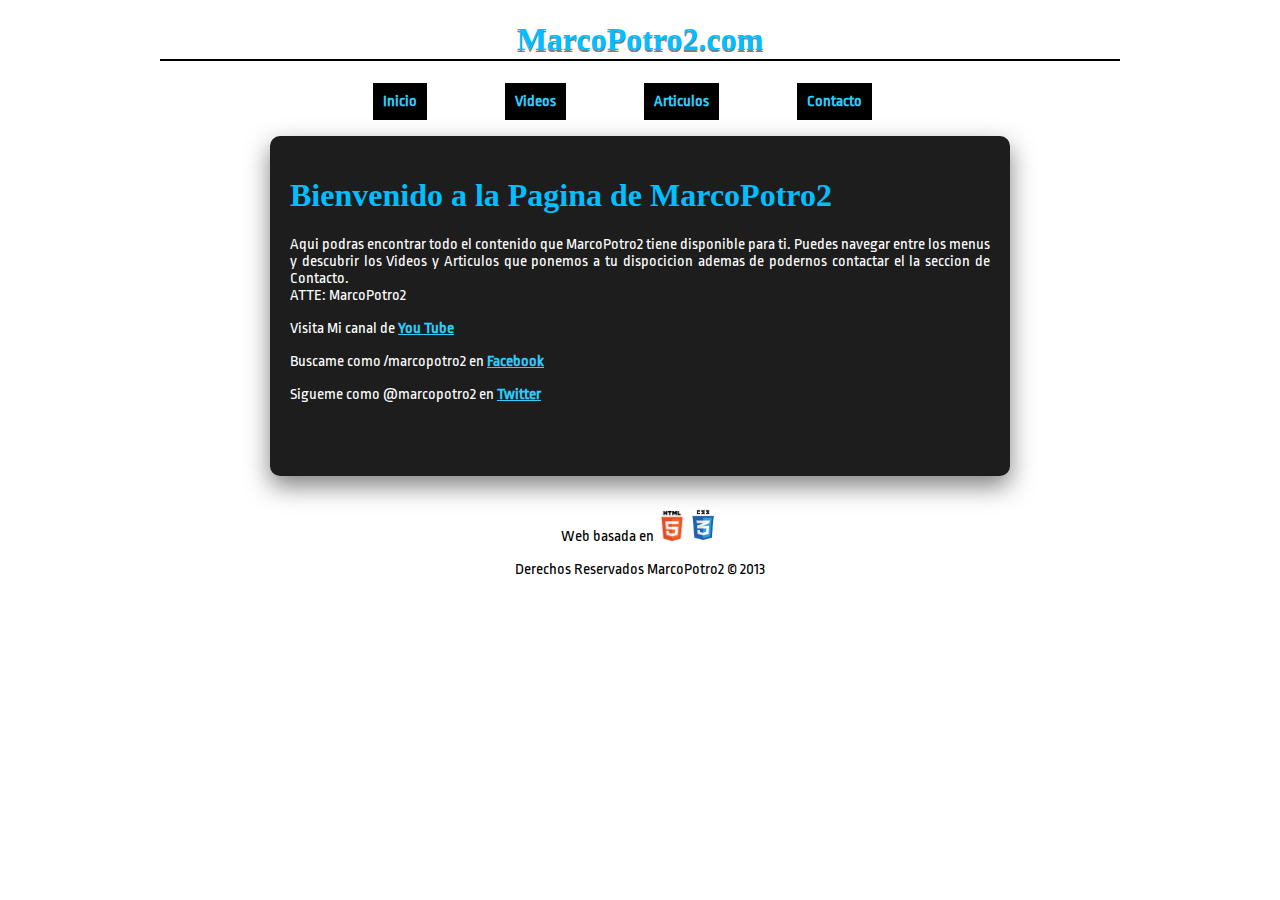
<file: Index/index.html>
<!DOCTYPE html>
<html Lang = "es">
     <head>
          <meta name="description" content="Pagina Web Oficial de MarcoPotro2" />
          <meta name="keywords" content="YouTube, video, multimedia, edicion, marcopotro2" />
          <meta name="author" content="MarcoPotro2 | Marco Antonio" />
          <meta charset= 'utf-8'>
          <title>MarcoPotro2 | Inicio</title>
             <link rel="icon" href="favicon.png" sizes="16x16" type="image/png">
             <link rel="stylesheet" href="stylesheet01.css">
             <!--<link rel="shortcut icon" href="http://piainternacional.blogspot.mx/favicon.ico" type="image/x-icon" />-->
             <link href='http://fonts.googleapis.com/css?family=Ropa+Sans' rel='stylesheet' type='text/css'>
                 <script src="http://code.jquery.com/jquery-1.7.2.min.js"></script>
                 <script src="scriptPrincipal01.js"></script>
                 <style type="text/css">
                     p.copy {text-align:center;}
                     p.text {text-align:justify;}
                 </style>

             <script type="text/javascript">

                 var _gaq = _gaq || [];
                 _gaq.push(['_setAccount', 'UA-37252058-1']);
                 _gaq.push(['_trackPageview']);

                 (function() {
                 var ga = document.createElement('script'); ga.type = 'text/javascript'; ga.async = true;
                 ga.src = ('https:' == document.location.protocol ? 'https://ssl' : 'http://www') + '.google-analytics.com/ga.js';
                 var s = document.getElementsByTagName('script')[0]; s.parentNode.insertBefore(ga, s);
                 })();

             </script>
     </head>
     <body>
     	<div id='contenido'>
             <header>
                 <hgroup>
                      <h1>MarcoPotro2.com</h1>
                 </hgroup>	
                 <nav>
                    <ul>
                        <li><a href="http://marcopotro2.comli.com/">Inicio</a></li>
                        <li><a href="/videos">Videos</a></li>
                        <li><a href="/articulo">Articulos</a></li>
                        <li><a href="/contacto">Contacto</a></li>
                    </ul>
                 </nav>
            </header> 
            <section>
                <div id='textoPr'>
                    <article>
                    	<hgroup>
                            <h1>Bienvenido a la Pagina de MarcoPotro2</h1>
                    	</hgroup>
                        <p class="text">Aqui podras encontrar todo el contenido que MarcoPotro2 tiene disponible para ti. Puedes navegar entre los menus y descubrir los Videos y Articulos que ponemos a tu dispocicion ademas de podernos contactar el la seccion de Contacto. <Br>ATTE: MarcoPotro2</p>
                    </article>
                    <aside>
                        <p>Visita Mi canal de <a href='http://www.youtube.com/user/marcopotro2'>You Tube</a></p>
                        <p>Buscame como /marcopotro2 en <a href='http://facebook.com/marcopotro2'>Facebook</a></p>
                        <p>Sigueme como @marcopotro2 en <a href='http://twitter.com/marcopotro2'>Twitter</a></p>
                    </aside>
                </div>
            </section>
     	</div>
        <aside>
        <footer id= "pie">
            <canvas id= 'miCanvas'></canvas>
            <p class="copy"><br>Web basada en <img src="img/HTML5_logo.png" class="html5_icon"><img src="img/CSS3_logo.png" class="css3_icon"></br></p>
            <p class="copy">Derechos Reservados MarcoPotro2 © 2013</p>
        </footer>
     </body>
</html>
</file>
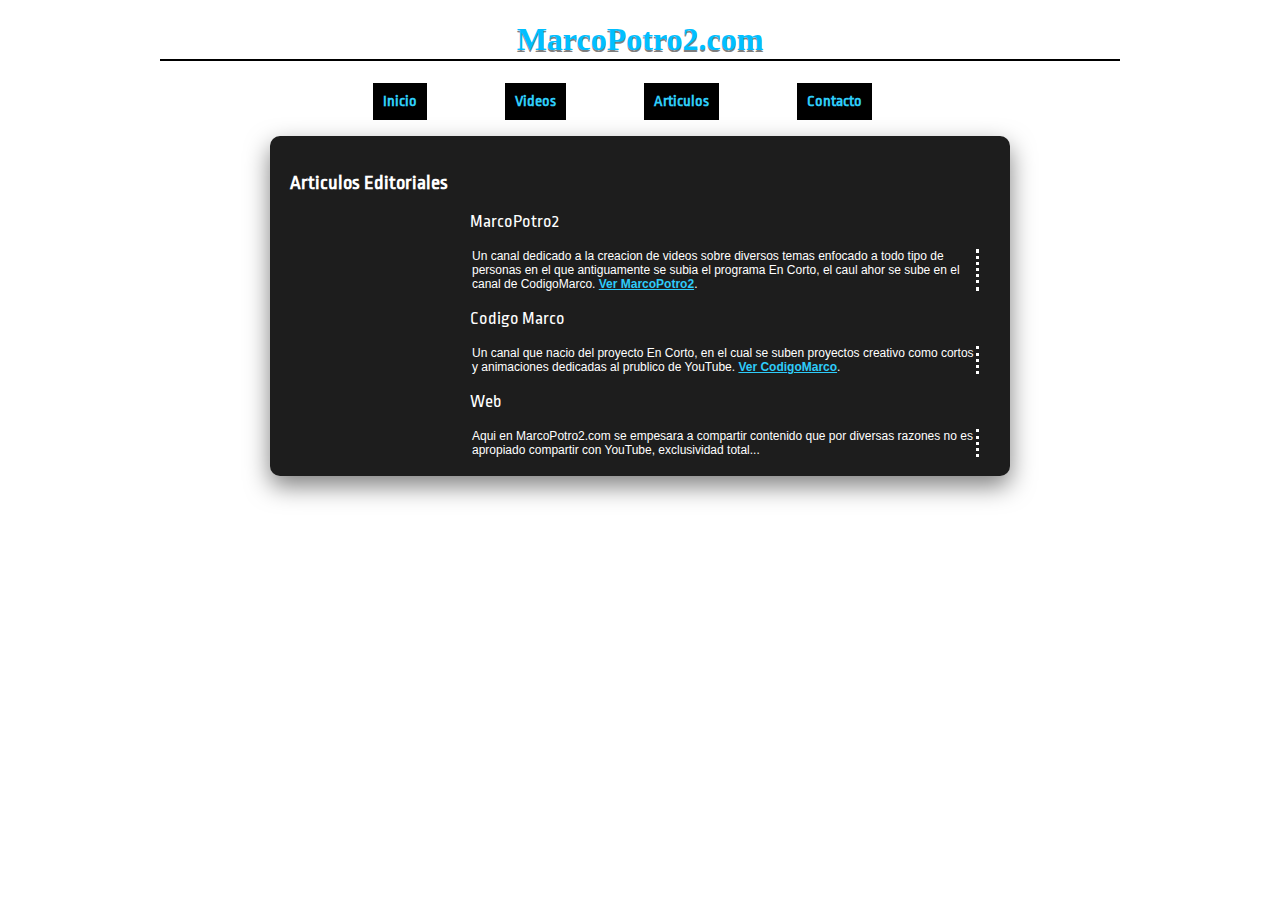
<file: Index/articulo.html>
<!DOCTYPE html>
<html Lang = "es">
     <head>
          <meta name="description" content="Pagina Web Oficial de MarcoPotro2" />
          <meta name="keywords" content="YouTube, video, multimedia, edicion, marcopotro2" />
          <meta name="author" content="MarcoPotro2 | Marco Antonio" />
          <meta charset= 'utf-8'>
          <title>MarcoPotro2 | Articulos</title>
          <link rel="stylesheet" href="stylesheet01.css">
          <link rel="stylesheet" href="stylesheet_articulo.css">
          <link rel="icon" href="favicon.png" sizes="16x16" type="image/png">
          <link href='http://fonts.googleapis.com/css?family=Ropa+Sans' rel='stylesheet' type='text/css'>
          <script src="http://code.jquery.com/jquery-1.7.2.min.js"></script>
          <script src="scriptPrincipal01.js"></script>
          <meta name="google-translate-customization" content="a7d363e0a076dcb7-3b9f3c0749fb1691-g5043129b94df33b4-16"></meta>
     </head>
     <body>
     	<div id='contenido'>
             <header>
                 <hgroup>
                      <h1>MarcoPotro2.com</h1>
                 </hgroup>	
                 <nav>
                    <ul>
                        <li><a href="http://marcopotro2.comli.com/">Inicio</a></li>
                        <li><a href="/videos">Videos</a></li>
                        <li><a href="/articulo">Articulos</a></li>
                        <li><a href="/contacto">Contacto</a></li>
                    </ul>
                 </nav>
            </header> 
            <section>
                <div id='textoPr'>
                    <hgroup>
                         <h2>Articulos Editoriales</h2>
                    </hgroup>
                    <form>
                         <div id="google_translate_element"></div>
                         <script type="text/javascript">
                         function googleTranslateElementInit() 
                           {
                           new google.translate.TranslateElement({pageLanguage: 'es', layout: google.translate.TranslateElement.InlineLayout.SIMPLE}, 'google_translate_element');
                           }
                         </script>
                         <script type="text/javascript" src="//translate.google.com/translate_a/element.js?cb=googleTranslateElementInit"></script>
        
                         <p id="art_titulos">MarcoPotro2</p>
                         <p class="corto">Un canal dedicado a la creacion de videos sobre diversos temas enfocado a todo tipo de personas en el que antiguamente se subia el programa En Corto, el caul ahor se sube en el canal de CodigoMarco. <a href="http://www.youtube.com/marcopotro2">Ver MarcoPotro2</a>.<p>
                         <p id="art_titulos">Codigo Marco</p>
                         <p class="corto">Un canal que nacio del proyecto En Corto, en el cual se suben proyectos creativo como cortos y animaciones dedicadas al prublico de YouTube. <a href="http://www.youtube.com/codigomarco">Ver CodigoMarco</a>.<p>
                         <p id="art_titulos">Web</p>
                         <p class="corto">Aqui en MarcoPotro2.com se empesara a compartir contenido que por diversas razones no es apropiado compartir con YouTube, exclusividad total...<p>
                    </form>
                </div>
            </section>
     	</div>
        <footer>
            <canvas id= 'miCanvas'></canvas>
        </footer>
     </body>
</html>
</file>
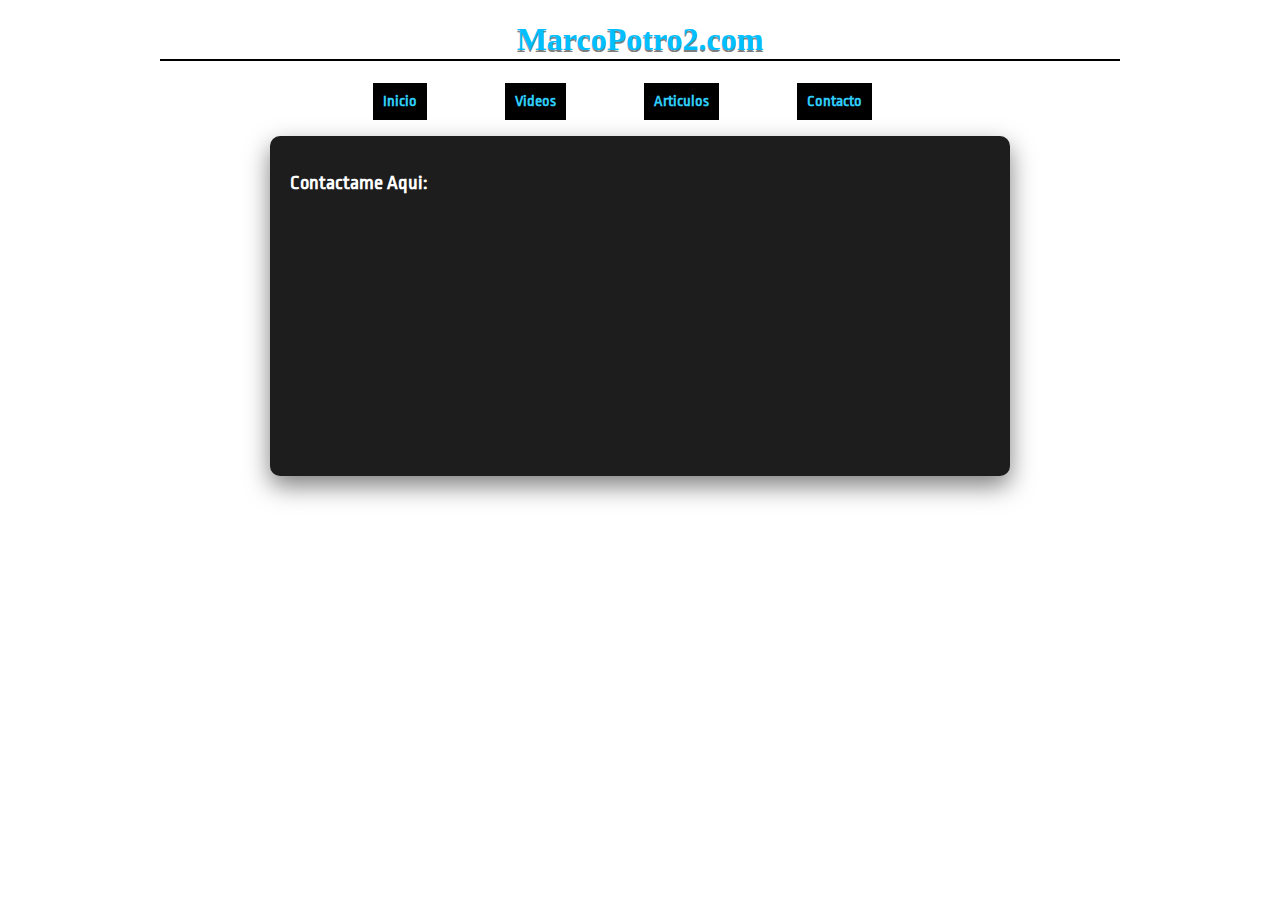
<file: Index/contacto.html>
<!DOCTYPE html>
<html Lang = "es">
     <head>
          <meta name="description" content="Pagina Web Oficial de MarcoPotro2" />
          <meta name="keywords" content="YouTube, video, multimedia, edicion, marcopotro2" />
          <meta name="author" content="MarcoPotro2 | Marco Antonio" />
          <meta charset= 'utf-8'>
          <title>MarcoPotro2 | Contacto</title>
          <link rel="icon" href="favicon.png" sizes="16x16" type="image/png">
          <link rel="stylesheet" href="stylesheet01.css">
          <link href='http://fonts.googleapis.com/css?family=Ropa+Sans' rel='stylesheet' type='text/css'>
          <script src="http://code.jquery.com/jquery-1.7.2.min.js"></script>
          <script src="scriptPrincipal01.js"></script>
          <script type="text/javascript">var addthis_config = {"data_track_addressbar":true};</script>
          <script type="text/javascript" src="//s7.addthis.com/js/300/addthis_widget.js#pubid=ra-50ef6f89404ec96c"></script>
     </head>
     <body>
     	<div id='contenido'>
             <header>
                 <hgroup>
                      <h1>MarcoPotro2.com</h1>
                 </hgroup>	
                 <nav>
                    <ul>
                        <li><a href="http://marcopotro2.comli.com/">Inicio</a></li>
                        <li><a href="/media">Videos</a></li>
                        <li><a href="/articulo">Articulos</a></li>
                        <li><a href="/contacto">Contacto</a></li>
                    </ul>
                 </nav>
            </header> 
            <section>
                <div id='textoPr'>
                   <hgroup>
                       <h2>Contactame Aqui: </h2>
                   </hgroup>
                   <form id="contacto">
                       <!-- Formulario de Contacto -->
                       <table cellspacing="0" cellpadding="0" border="0"><tr><td><iframe width="410" height="250" frameborder="0" src="http://es.foxyform.com/form.php?id=49498&sec_hash=510842af07d"></iframe></td></tr><tr><td align="center"><a style="font:8px Arial;color:#5C5C5C;"</a></td></tr></table>
                       <!-- Formulario de Contacto -->
                   </form>
                </div>
                <!-- AddThis Button BEGIN -->
                <div class="addthis_toolbox addthis_floating_style addthis_32x32_style" style="left:50px;top:50px;">
                   <a class="addthis_button_facebook"></a>
                   <a class="addthis_button_twitter"></a>
                   <a class="addthis_button_google_plusone_share"></a>
                   <a class="addthis_button_print"></a>
                   <a class="addthis_button_compact"></a>
                </div>
                <!-- AddThis Button END -->
            </section>
     	</div>
        <footer>
            <canvas id= 'miCanvas'></canvas>
        </footer>
     </body>
</html>
</file>
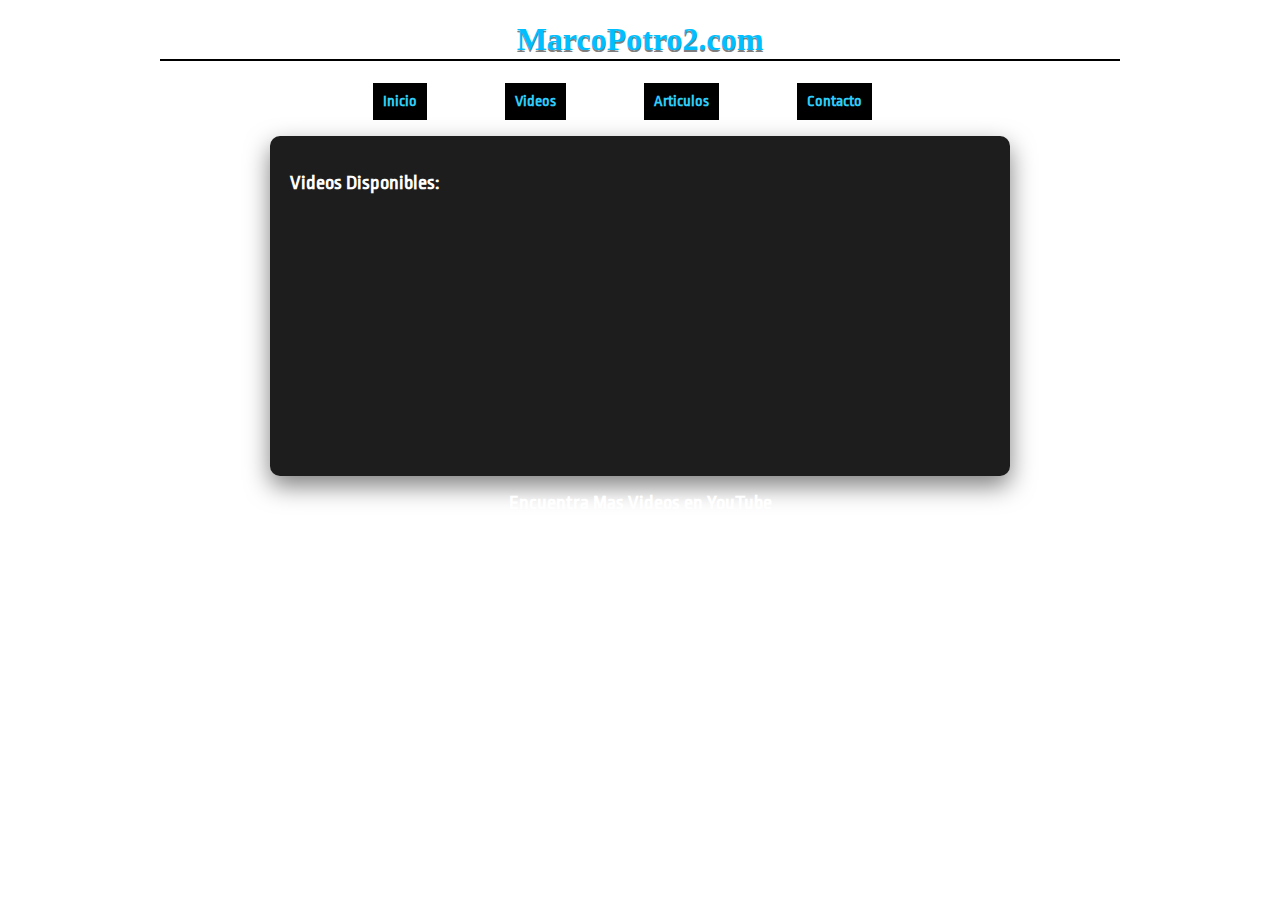
<file: Index/videos.html>
<!DOCTYPE html>
<html Lang = "es">
     <head>
          <meta name="description" content="Pagina Web Oficial de MarcoPotro2" />
          <meta name="keywords" content="YouTube, video, multimedia, edicion, marcopotro2" />
          <meta name="author" content="MarcoPotro2 | Marco Antonio" />
          <meta charset= 'utf-8'>
          <title>MarcoPotro2 | Multimedia</title>
          <link rel="stylesheet" href="stylesheet01.css">
          <link rel="icon" href="favicon.png" sizes="16x16" type="image/png">
          <link href='http://fonts.googleapis.com/css?family=Ropa+Sans' rel='stylesheet' type='text/css'>
          <script src="http://code.jquery.com/jquery-1.7.2.min.js"></script>
          <script src="scriptPrincipal01.js"></script>
     </head>
     <body>
     	<div id='contenido'>
             <header>
                 <hgroup>
                      <h1>MarcoPotro2.com</h1>
                 </hgroup>	
                 <nav>
                    <ul>
                        <li><a href="http://marcopotro2.comli.com/">Inicio</a></li>
                        <li><a href="/media">Videos</a></li>
                        <li><a href="/articulo">Articulos</a></li>
                        <li><a href="/contacto">Contacto</a></li>
                    </ul>
                 </nav>
            </header> 
            <section>
                <div id='textoPr'>
                   <hgroup>
                       <h2>Videos Disponibles: </h2>
                   </hgroup>
                   <form id="video">
                   <!--<video width="320" height="240" controls="controls">
                        <source src="video.mp4" type="video/mp4" />
                        <source src="video.ogg" type="video/ogg" />
                        Navegador no Compatible...
                   </video>    
                   <audio controls="controls" preload="preload">
                        <source src="audio.ogg" type="audio/ogg" />
                        <source src="audio.mp3" type="audio/mp3" />
                        Navegador no compatible...
                   </audio>-->
                   <iframe width="360" height="240" src="http://www.youtube.com/embed/OtDBxmhSuj0" frameborder="0" allowfullscreen></iframe>
                   </form>
                </div>
            </section>
     	</div>
        <footer>
            <canvas id= 'miCanvas'></canvas>
            <h2 id="link">Encuentra Mas Videos en YouTube</h2>
        </footer>
     </body>
</html>
</file>
<file: Index/stylesheet01.css>
body
{
	background-color:#FFFFF;
	font-family: 'Ropa Sans', sans-serif;
}
#contenido
{
	width:960px;
	margin:0 auto;
	text-align:center;
}
h1
{
	color: #00BFFF;
	font-family: 'Rockwell', cursive;
}
h2
{
	color: #FFF;
	font-family: 'Ropa Sans', sans-serif;
	font-size: 20px;
	font-weight: bold;
}
header hgroup h1
{
	border-bottom:solid;
	padding-bottom: 1px;
	border-width:2px;
	border-color:#000000;
	text-shadow:0px 2px 0px rgba(0,0,0,0.5);
}
nav ul li
{
	display: inline-block;
	margin-right: 75px;
	color: #1d1d1d;
	cursor: pointer;
	padding: 10px;
	background-color: #000000;

	transition:all 0.2s linear;
	-webkit-transition:all 0.2s linear;
	-moz-transition:all 0.8s linear;
	-o-transition:all 0.2s linear;
}
nav ul li:hover
{
	background-color: #FFF;
	color: #00BFFF;
	border-radius:4px;
}
nav ul li a
{
	text-decoration:none;
}
#textoPr
{
	width:700px;
	height:300px;
	background-color: #1d1d1d;
	color: #FFF;
	margin:0 auto;
	text-align: left;
	border-radius:10px;
	padding: 20px;
	box-shadow:0px 10px 25px rgba(0,0,0,0.5);
}
a
{
	color: #2ECCFA;
	font-weight:bold;
}
#miCanvas
{
	position: absolute;
	border-style: none;
	bottom:0px;
	left:0px;
}
meter
{
	background-color: #FFF;
	padding:2px;
	border-radius:2px;
	color: #e44e2d;
	margin-left:20px;
	width:200px;
}
label
{
	display: block;
}
#btnSubmit
{
	border:solid;
	background color: #FFF;
	color:#FFF;
	padding: 4px;
	margin: 20px;
	cursor: pointer;
	font-family: 'Ropa Sans', sans-serif;
}
#calificacion
{
	width: 150px;
	-webkit-appearance:none;
	background color: #FFF;
	height 20px;
	border-radius: 1px;
	cursor: pointer;
}
#calificacion::-webkit-slider-thumb
{
	-webkit-appearance:none;
	background-color: #00BFFF;
	border-radius: 0px;
	height:20px;
	width:5px;

}
#contacto
{
    position: relative;
    top:-3%;
    left:0%;
}
#video
{
	position: relative;
	left: 24%;
}
#link
{
	text-align:center;
}
#pie 
{
	position: relative;
	top: 30%
}
#art_titulos
{
	font-weight: 100;
	font-size: 18px;
	text-indent:180px;
}

img.html5_icon
{
	height: 30px;
	width: 30px;
}

img.css3_icon
{
	height: 32px;
	width: 32px;
}
</file>
<file: Index/stylesheet_articulo.css>
p.corto
{
	width:42em; 
    border-right: dotted;
    text-wrap:normal;
    position: relative;
	left: 26%;
	font-family: Arial;
	font-size: 12px
}
</file>
